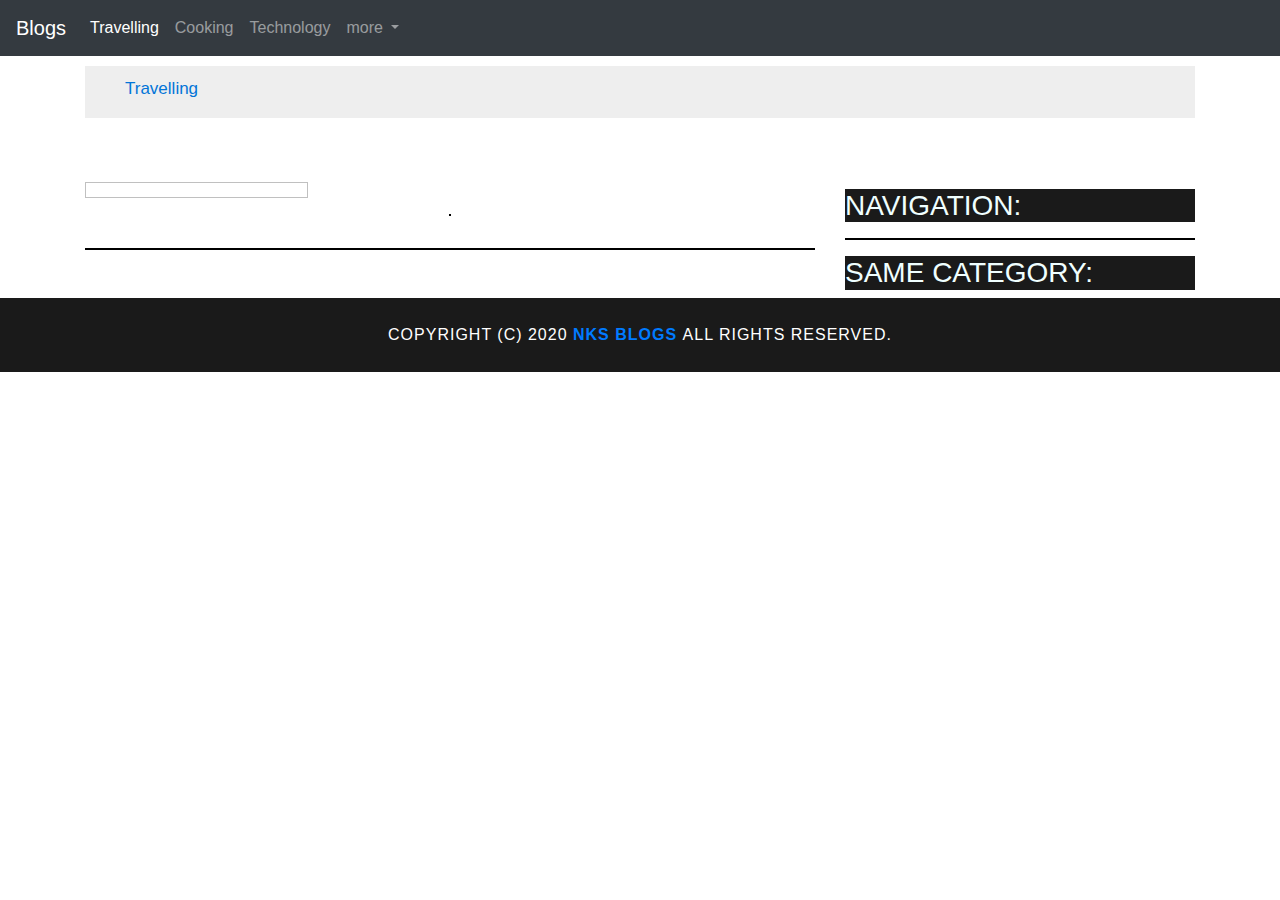
<file: blog.html>
<!DOCTYPE html>
<html>

<head>
    <meta content="width=device-width, initial-scale=1" name="viewport" />
    <link rel="stylesheet" href="https://maxcdn.bootstrapcdn.com/bootstrap/4.0.0/css/bootstrap.min.css" integrity="sha384-Gn5384xqQ1aoWXA+058RXPxPg6fy4IWvTNh0E263XmFcJlSAwiGgFAW/dAiS6JXm" crossorigin="anonymous">
  <link rel="stylesheet" href="css/styles.css" type="text/css">
  <title>blog Info</title>
</head>

<body>
  <nav class="navbar navbar-expand-sm navbar-dark bg-dark">
    <a class="navbar-brand" href="">Blogs</a>
    <button class="navbar-toggler" type="button" data-toggle="collapse" data-target="#navbarNavDropdown" aria-controls="navbarNavDropdown" aria-expanded="false" aria-label="Toggle navigation">
      <span class="navbar-toggler-icon"></span>
    </button>
    <div class="collapse navbar-collapse" id="navbarNavDropdown">
      <ul class="navbar-nav">
        <li class="nav-item active">
          <a class="nav-link" href="">Travelling <span class="sr-only">(current)</span></a>
        </li>
        <li class="nav-item">
          <a class="nav-link" href="#">Cooking</a>
        </li>
        <li class="nav-item">
          <a class="nav-link" href="#">Technology</a>
        </li>
        <li class="nav-item dropdown">
          <a class="nav-link dropdown-toggle" href="#" id="navbarDropdownMenuLink" role="button" data-toggle="dropdown" aria-haspopup="true" aria-expanded="false">
            more
          </a>
          <div class="dropdown-menu" aria-labelledby="navbarDropdownMenuLink">
            <a class="dropdown-item" href="#">Science</a>
            <a class="dropdown-item" href="#">Computer</a>
            <a class="dropdown-item" href="#">Programming</a>
          </div>
        </li>
      </ul>
    </div>
  </nav>
  <div class = "container main">
    <ul id="breadcrumb" >
      <li><a href="/TravelBlogs/">Travelling</a></li>
    </ul>
    <div class ="row blog-container">
      

      <div class="col-lg-8 col-sm-6 col-sm-12">
        <h1 id="blog-title"></h1>
        <img id="blog-img">
        <p id="blog-category"></p>
        <p id="blog-subtitle"></p>
        <p id="blog-content"></p>
        
        <p id="Foodtitle"></p>

        <div id="Food" class="row">

          <img id="blogF-img" class="col-lg-4 col-md-6 col-sm-8" >
          <div class="col-lg-8 col-md-6 col-sm-4">
            <p id="FoodContent"></p>
            <p id="FoodContent2"></p>
          </div>
          <hr>
        </div>

        <div id="comments-container">
          <ul id="comment-list" class="list-unstyled">
          </ul>
        </div>
        <hr>
      </div>

      <div class="col-lg-4 col-sm-6 col-sm-12">
        <div id="map-container">
          <h3>NAVIGATION:</h3>
          <div id="map"></div>
          <hr>
        </div>

          <section>
            <h3 class="similar-blog">SAME CATEGORY:</h3>
            <div id="blogs-list">
            </div>
          </section>
      </div>
    </div>
    
  </div>
  <footer id="footer">
    Copyright (c) 2020 <a href="/TravelBlogs/"><strong>NKS Blogs </strong></a> All Rights Reserved.
  </footer>
  <script type="application/javascript" src="JS/Database.js"></script>
  <script type="application/javascript" charset="utf-8"  src="JS/blog_info.js"></script>

</body>

</html>
</file>
<file: css/styles.css>
.blog-img{
  max-width: 100%;
  max-height: 100%;
  min-width: 100%;
  
}

.carousel-inner{
  max-width: 100%;
  max-height: 70%;
  min-width: 100%;

}


#footer{
  background-color: rgba(0, 0, 0, 0.897);
  color: white;
  text-align: center;
  text-transform: uppercase;
  padding: 25px;
  font-size: 12pt;
  letter-spacing: 1px;
}

#FoodContent {
  align-items: center;
}

#Foodtitle {
  font-weight: bold;
}

h4.Title{
  background-color: rgba(0, 0, 0, 0.623);
  color: azure;
}

.subtitle{
  font-weight: bold;
}

hr{
  border: 1px solid black
}

.bg{
  background-color:rgb(240, 244, 248) ;
}

.similar-blog {
  background-color: rgba(0, 0, 0, 0.897);
}

h3.similar-blog {
  color: azure;
}

#map-container {
  max-width: 100%;
  margin-top: 55px;
}

#map-container h3{
  background-color: rgba(0, 0, 0, 0.897);
  color: azure;
}


h2.Comment-head {
  background-color: rgba(0, 0, 0, 0.897);
  color: azure;
  margin-top: 5px;
}


 


.filter-options {
  width: 100%;
  height: 100px;
  background-color: rgba(0, 0, 0, 0.897);
  align-items: center;
}
.filter-options h2 {
  color: white;
  font-size: 1rem;
  font-weight: normal;
  line-height: 1;
  margin: 0 20px;
  padding-top: 10px;
}
.filter-options select {
  background-color: white;
  border: 1px solid #fff;
  font-family: Arial,sans-serif;
  font-size: 11pt;
  height: 35px;
  letter-spacing: 0;
  margin: 10px;
  padding: 0 10px;
  width: 200px;
}

#breadcrumb {
  padding: 10px 40px 16px;
  list-style: none;
  background-color: #eee;
  font-size: 17px;
  margin-top: 10px;
}


#breadcrumb li {
  display: inline;
}

#breadcrumb li+li:before {
  padding: 8px;
  color: black;
  content: "/\00a0";
}

#breadcrumb li a {
  color: #0275d8;
  text-decoration: none;
}

#breadcrumb li a:hover {
  color: #01447e;
  text-decoration: underline;
}

.container{
  width: 100%;
}

.card{
  margin-top: 20px;
}


.CM{
  background-color: rgb(240, 244, 248);
  margin: 5px;
}


@media (min-width: 1405px) {
  .container-fluid{
    width: 100%;
  }
  .card-img-top{
  padding-right: 10px;
}

.card-img-top:hover{

  width: 105%;
}
}
</file>
